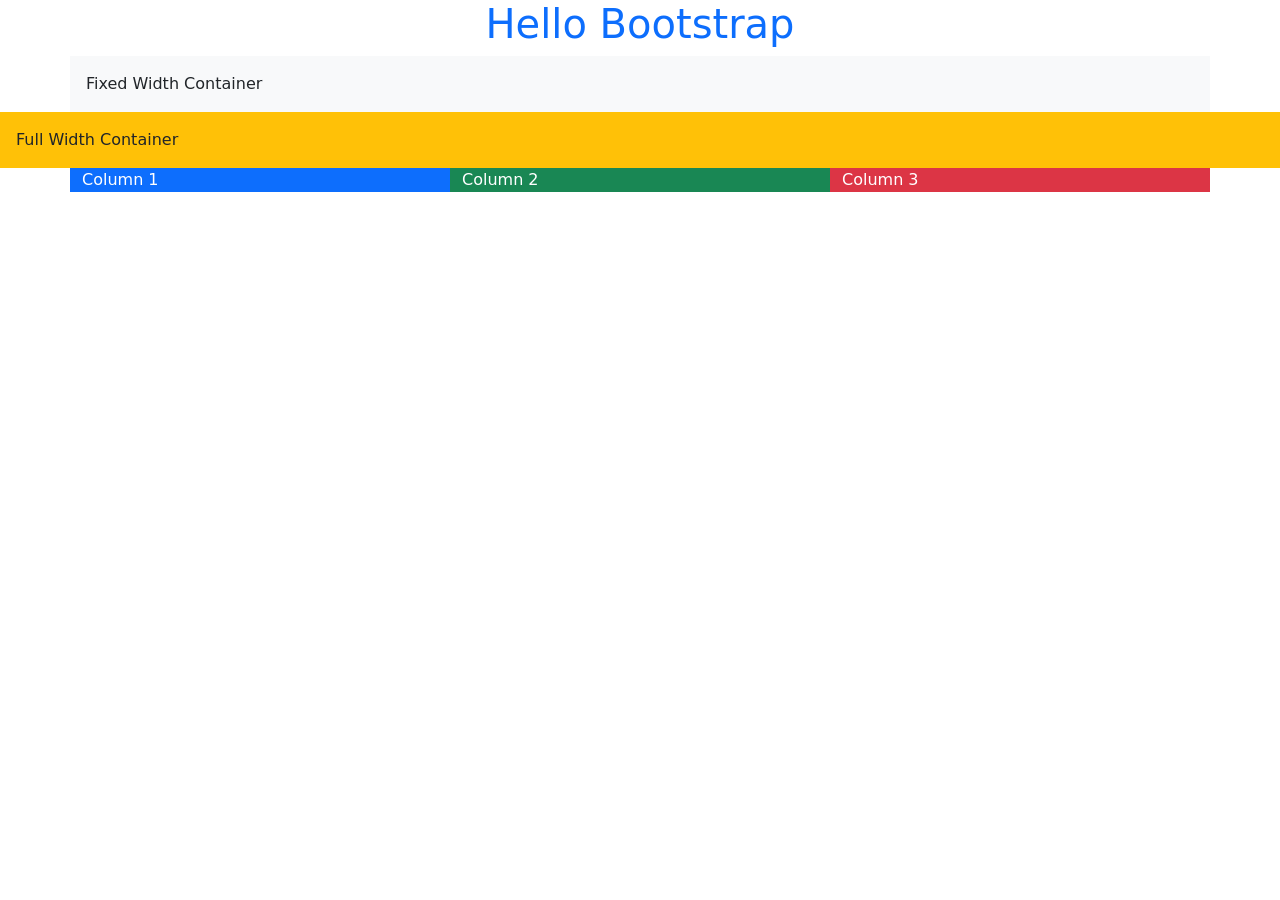
<file: Sample.html>
<!DOCTYPE html>
<html lang="en">
<head>
    <meta charset="UTF-8">
    <meta name="viewport" content="width=device-width, initial-scale=1.0">
    <title>Document</title>
    <link href="https://cdn.jsdelivr.net/npm/bootstrap@5.3.3/dist/css/bootstrap.min.css" rel="stylesheet">
</head>
<body>
    <h1 class="text-primary text-center">Hello Bootstrap</h1>

    <div class="container bg-light p-3">Fixed Width Container</div>

    <div class="container-fluid bg-warning p-3">Full Width Container</div>

    <div class="container">
    <div class="row">
    <div class="col bg-primary text-white">Column 1</div>
    <div class="col bg-success text-white">Column 2</div>
    <div class="col bg-danger text-white">Column 3</div>
    </div></div>


<script src="https://cdn.jsdelivr.net/npm/bootstrap@5.3.3/dist/js/bootstrap.bundle.min.js"></script>
</body>
</html>
</file>
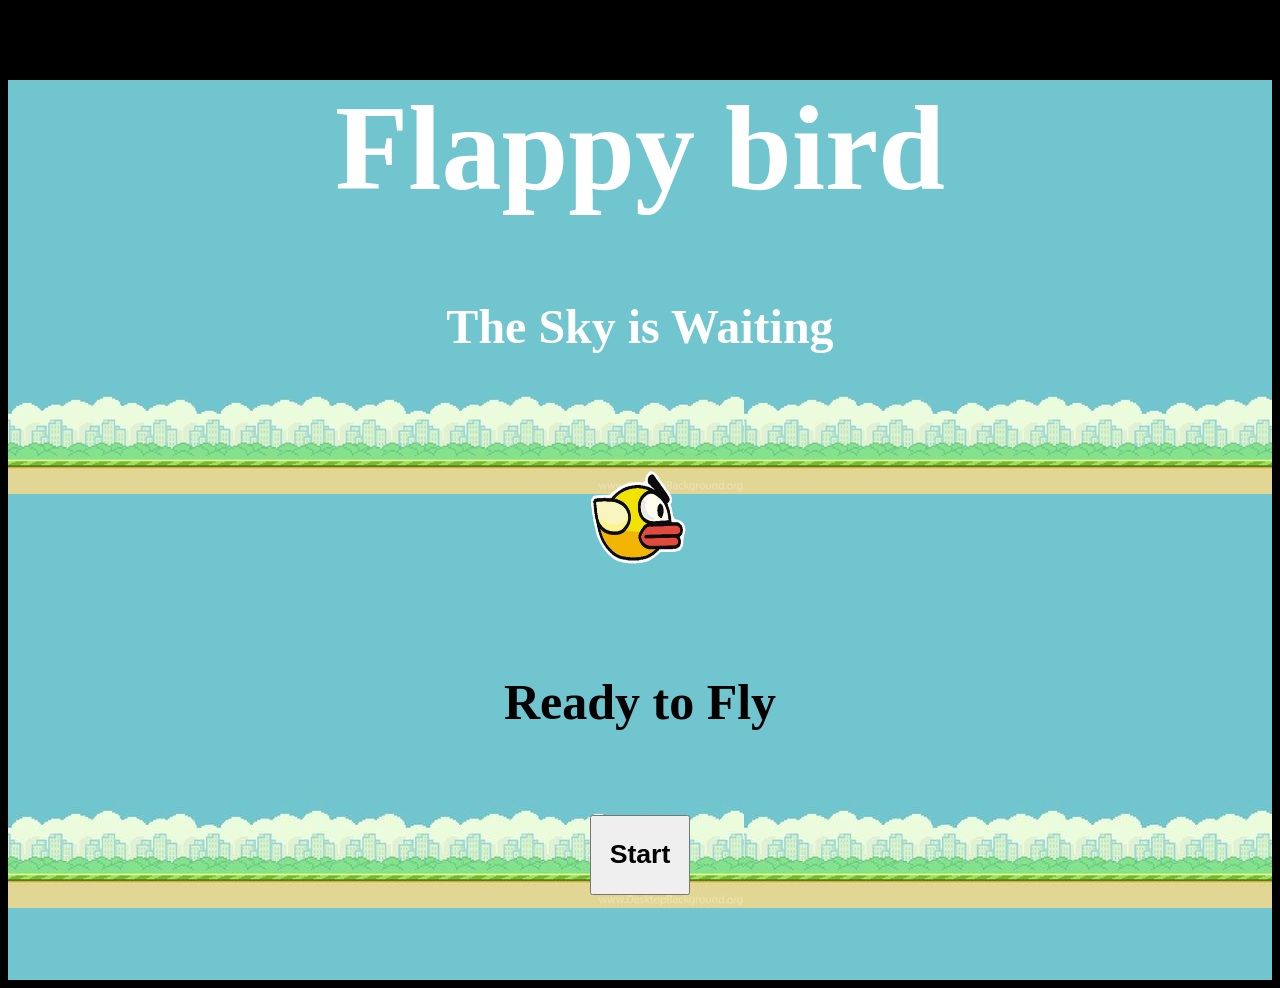
<file: webpage.html>
<!DOCTYPE html>
<html lang="en">
<head>
    <meta charset="UTF-8">
    <meta name="viewport" content="width=device-width, initial-scale=1.0">
    <title>webpage</title>
    <link rel="stylesheet" href="style.css">
</head>
<body>
    <div class="main">
     <h1 style="text-align: center; color: white; font-size: 120px;">Flappy bird</h1>
     <h3 style="text-align: center; color: white; font-size: 48px;">The Sky is Waiting</h3>
     <br><br><br>
     <div class="container">
     <img src="flappy_bird-removebg-preview.png" alt="flappy bird">
     <h5 style="font-size: 50px;">Ready to Fly</h5>
     <button style="width: 100px; height: 80px;"><h1>Start</h1></button>
     </div>
     </div>

</body>
</html>
</file>
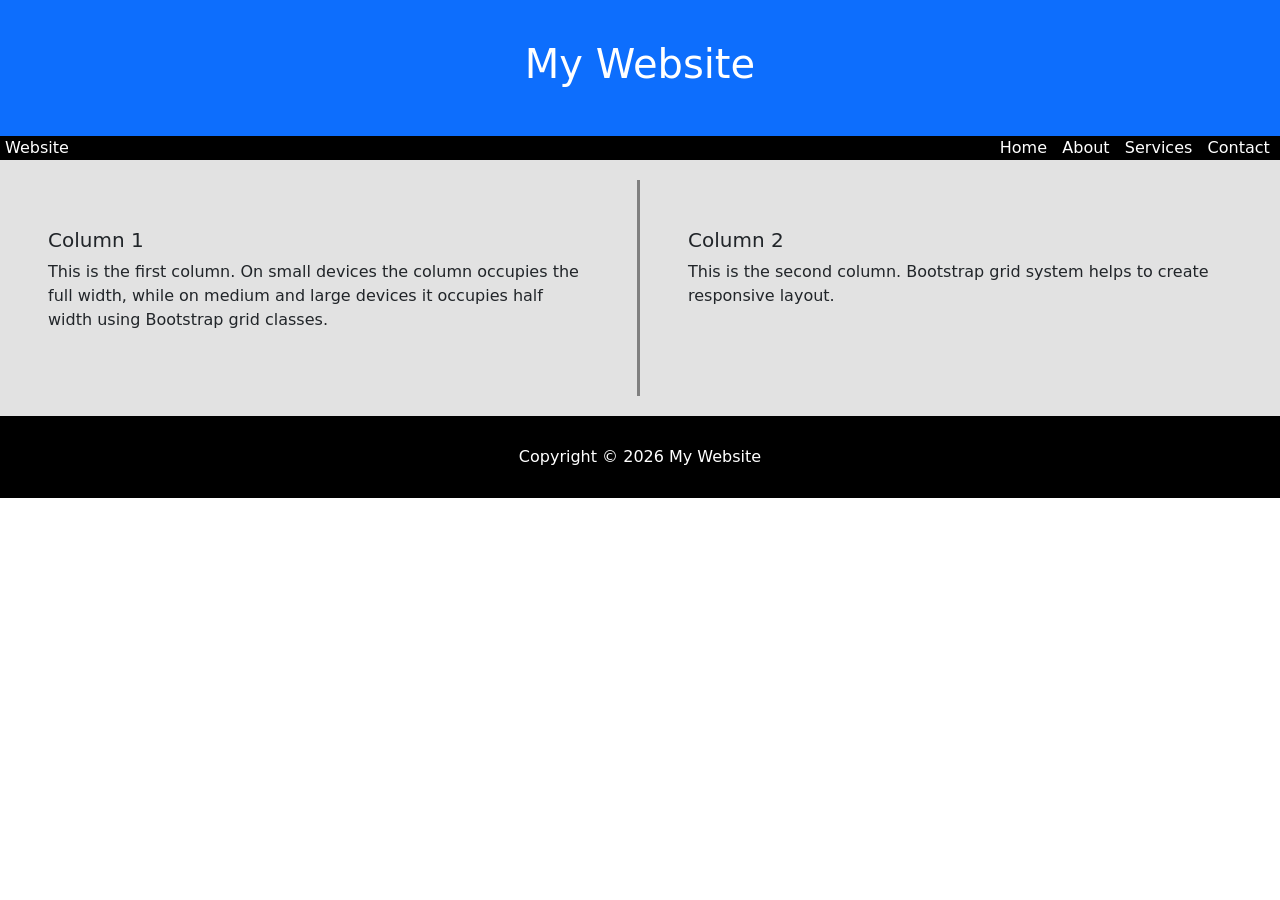
<file: Experiment 1/exp1.html>
<!DOCTYPE html>
<html lang="en">
<head>
    <meta charset="UTF-8">
    <meta name="viewport" content="width=device-width, initial-scale=1.0">
    <title>Document</title>
    <link href="https://cdn.jsdelivr.net/npm/bootstrap@5.3.3/dist/css/bootstrap.min.css" rel="stylesheet">
    <style>
        html,body{
            height: 55%;
        }
        .h-custom{
            height: 30%;
        }
        .bg-custom{
            background-color: rgb(226, 226, 226);
        }
    </style>
</head>
<body>
    <div class="bg-primary h-50 d-flex align-items-center justify-content-center">
        <h1 class="text-center text-white">My Website</h1>
    </div>
    <div class="bg-black d-flex justify-content-between pa">
        <div class="text-white">&nbsp;Website&nbsp;</div>
        <div class="text-white">Home &nbsp; About &nbsp; Services &nbsp; Contact &nbsp;</div>
    </div>
    <div class="bg-custom d-flex">
        <div class="p-5" style="width:50%; border-right: 3px solid grey; margin-top: 20px; margin-bottom: 20px">
            <h5>Column 1</h5>
            <p>This is the first column. On small devices the column occupies the full width, while on medium and large devices it occupies half width using Bootstrap grid classes.</p>
        </div>
        <div class="p-5" style="width: 50%; margin-top: 20px; margin-bottom: 20px;">
            <h5>Column 2</h5>
            <p>This is the second column. Bootstrap grid system helps to create responsive layout.</p>
        </div>
    </div>
    <div class="bg-black text-center text-white h-custom d-flex justify-content-center align-items-center">Copyright &copy; 2026 My Website</div>
    <script src="https://cdn.jsdelivr.net/npm/bootstrap@5.3.3/dist/js/bootstrap.bundle.min.js"></script>
</body>
</html>
</file>
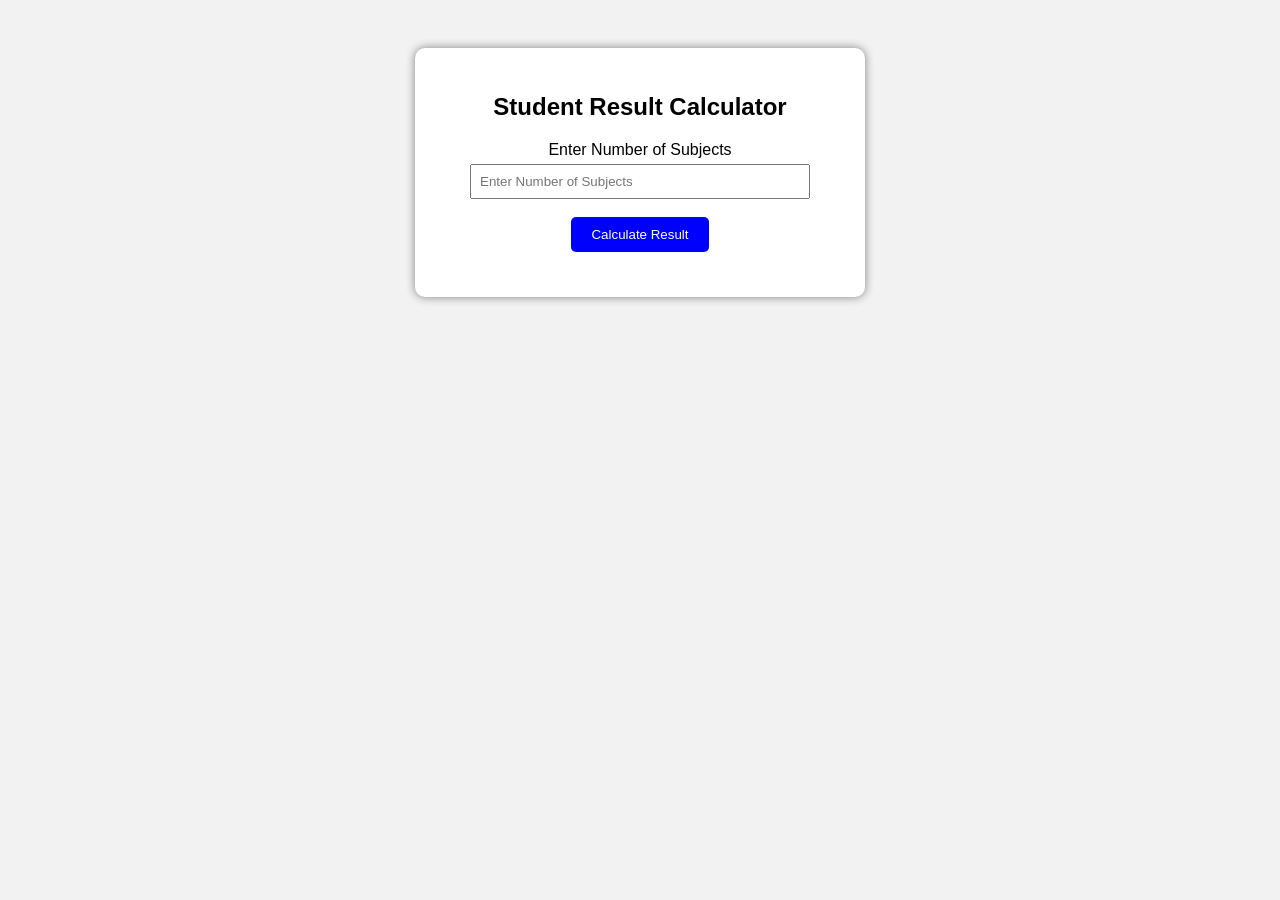
<file: EXPERIMENT 4/exp4.html>
<!DOCTYPE html> 
<html lang="en"> 
<head> 
<meta charset="UTF-8"> 
<meta name="viewport" content="width=device-width, initial-scale=1.0"> 
<title>Student Result Calculator</title> 
<link rel="stylesheet" href="exp4.css"> 
</head> 
<body> 
<div class="container"> 
<h2>Student Result Calculator</h2> 
<label>Enter Number of Subjects</label> 
<input type="number" id="subjects" placeholder="Enter Number of 
Subjects" min="0"><br><br> 
<button onclick="calculateResult()">Calculate Result</button> 
<div id="result"></div> 
</div> 
<script src="expe4.js"></script> 
</body> 
</html>
</file>
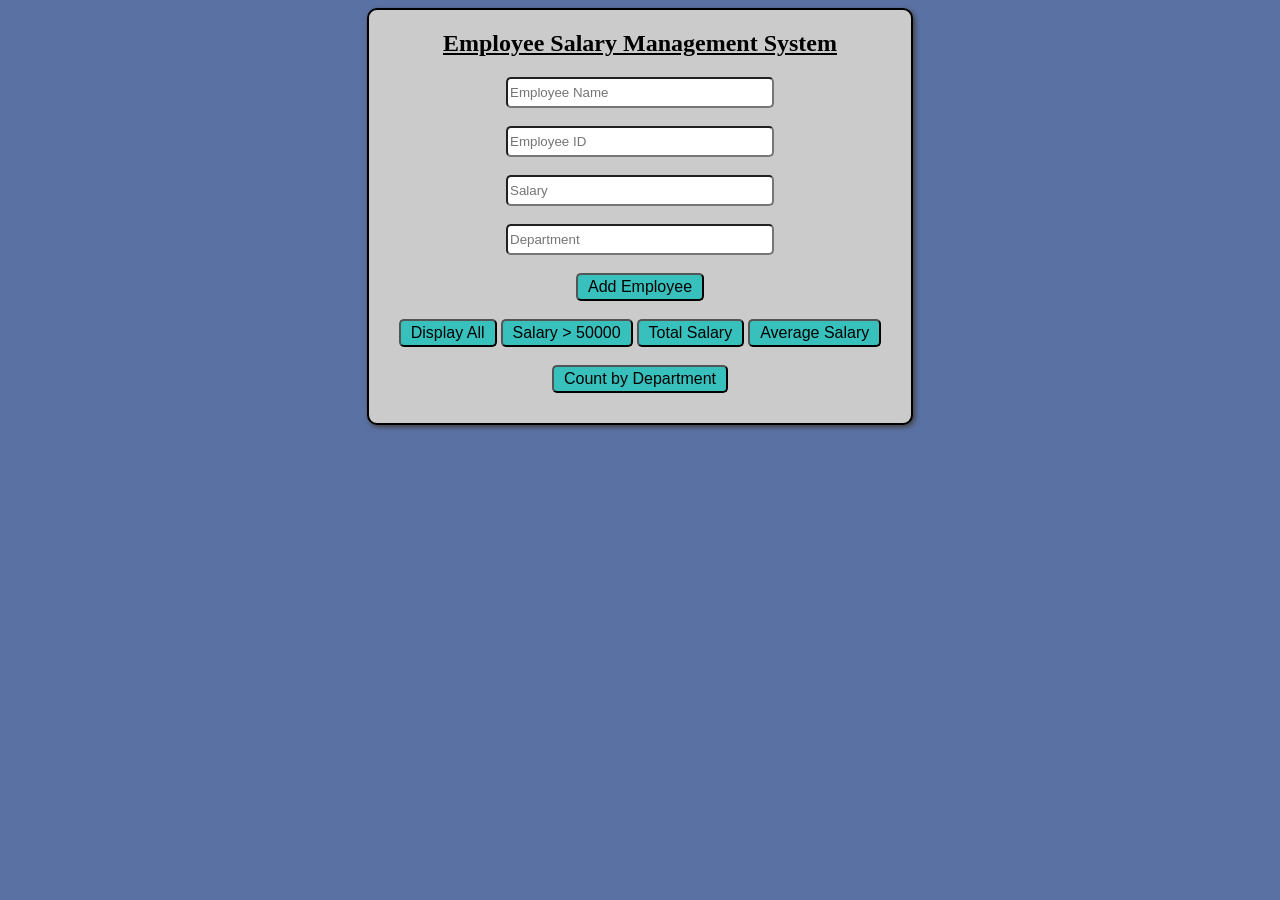
<file: Experiment 5/exp5.html>
<!DOCTYPE html>
<html lang="en">
<head>
    <meta charset="UTF-8">
    <meta name="viewport" content="width=device-width, initial-scale=1.0">
    <title>Employees Management Box</title>
    <link rel = "stylesheet" href = "exp5.css">
</head>
<body>
    <div class= "container">
        <h2><u>Employee Salary Management System</u></h2>

        <input type="text" id="name" placeholder="Employee Name"><br><br>
        <input type="text" id="empId" placeholder="Employee ID"><br><br>
        <input type="number" id="salary" placeholder="Salary"><br><br>
        <input type="text" id="dept" placeholder="Department"><br><br>

        <button onclick="addEmployee()">Add Employee</button><br><br>
        <button onclick="displayEmployee()">Display All</button>
        <button onclick="filterSalary()">Salary > 50000</button>
        <button onclick="totalSalary()">Total Salary</button>
        <button onclick="averageSalary()">Average Salary</button><br><br>
        <button onclick="countDepartment()">Count by Department</button>
        <div id="output"></div>
    </div>
    <script src="exp5.js"></script>
</body>
</html>
</file>
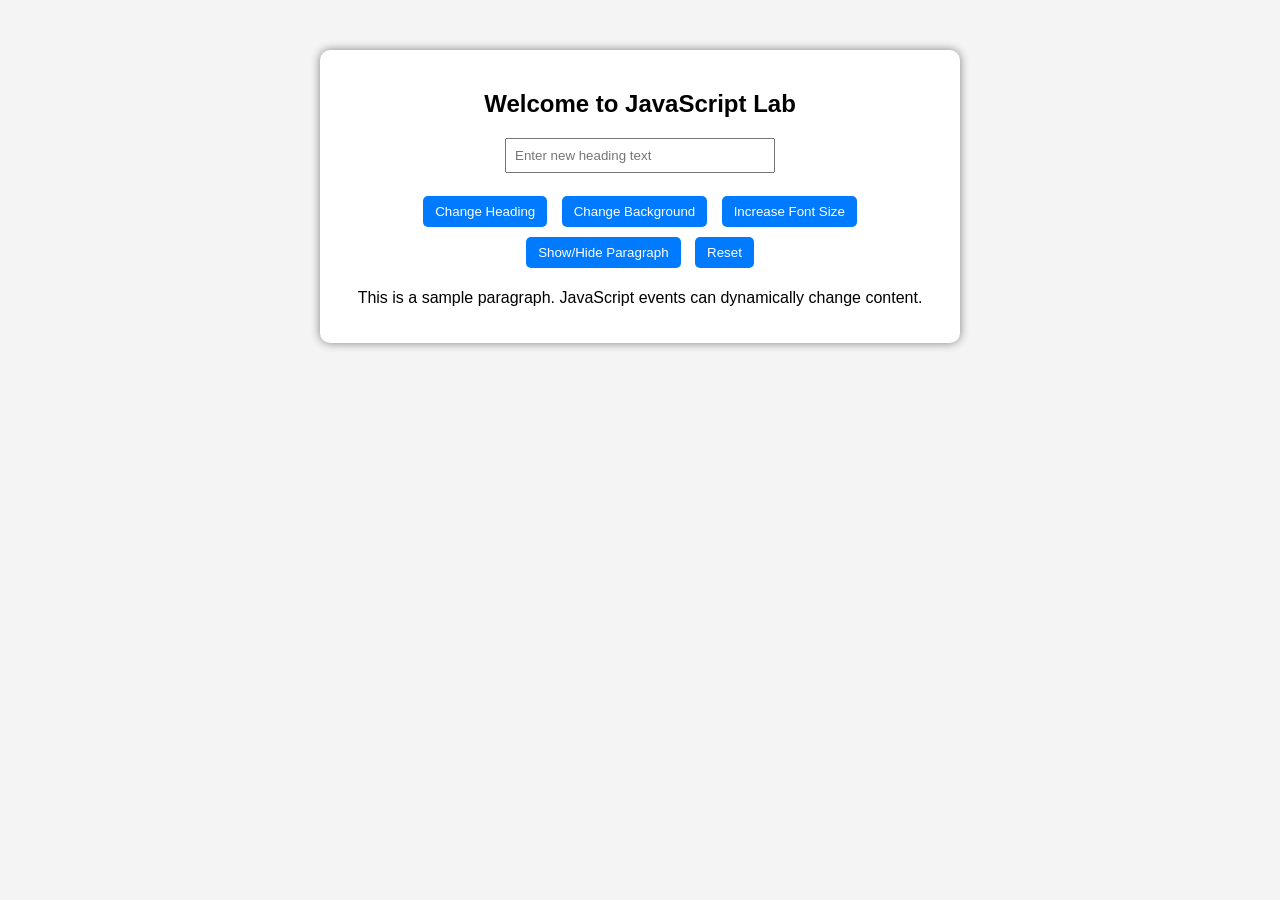
<file: Experiment 6/exp6.html>
<!DOCTYPE html> 
<html lang="en"> 
<head> 
    <meta charset="UTF-8"> 
    <meta name="viewport" content="width=device-width, initial-scale=1.0"> 
    <title>DOM events</title> 
    <link rel="stylesheet" href="exp6.css"> 
</head> 
<body> 
   
 <div class="container"> 
    <h2 id="mainHeading">Welcome to JavaScript Lab</h2> 
 
    <input type="text" id="userInput" placeholder="Enter new heading text"> 
 
    <br><br> 
 
    <button id="changeTextBtn">Change Heading</button> 
    <button id="bgColorBtn">Change Background</button> 
    <button id="fontSizeBtn">Increase Font Size</button> 
    <button id="toggleBtn">Show/Hide Paragraph</button> 
    <button id="resetBtn">Reset</button> 
 
    <p id="paragraph"> 
        This is a sample paragraph. JavaScript events can dynamically change content. 
    </p> 
</div> 
 
    <script src="exp6.js"></script> 
</body> 
</html>
</file>
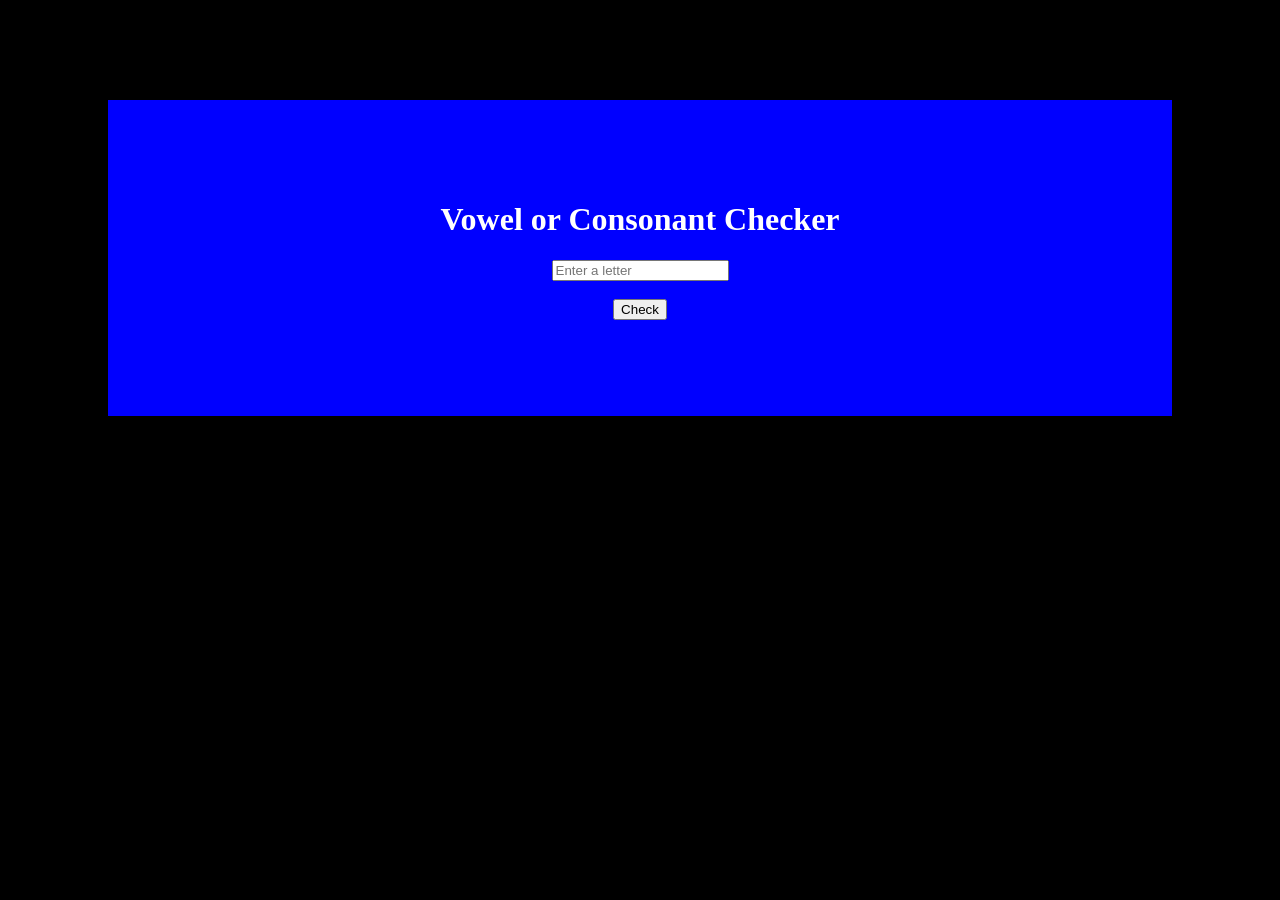
<file: Web Dev practical/exp.html>
<!DOCTYPE html>
<html>
<head>
    <title>Vowel or Consonant Checker</title>
    <link rel="stylesheet" href="exp.css">
</head>
<body>
    <div class="container">
        <h1>Vowel or Consonant Checker</h1>
        <input type="text" id="char" maxlength="1" placeholder="Enter a letter"><br><br>
        <button onclick="check()">Check</button>
        <p id="result"></p>
    </div>
    <script src="exp.js"></script>
</body>
</html>
</file>
<file: style.css>
body{
    background-color: black;
}
.main{
    margin-top: 0%;
    background-image: url("sky.jpg");
    width: auto;
    height: 900px;
}
.container{
    text-align: center;
    margin-top: 1%;
    margin: 0 auto;
}
img{
    height: 130px;
    width: 100px;
}
</file>
<file: EXPERIMENT 4/exp4.css>
body{ 
font-family: Arial; 
background-color:#f2f2f2; 
text-align:center; 
padding:40px; 
} 
.container{ 
background:white; 
padding:25px; 
width:400px; 
margin:auto; 
border-radius:10px; 
box-shadow:0px 0px 10px gray; 
} 
input{ 
padding:8px; 
width:80%; 
margin-top:5px; 
} 
button{ 
padding:10px 20px; 
background-color:blue; 
color:white; 
border:none; 
border-radius:5px; 
cursor:pointer; 
} 
button:hover{ 
background-color:darkblue; 
} 
#result{ 
margin-top:20px; 
font-weight:bold; 
font-size:18px; 
}
</file>
<file: Experiment 5/exp5.css>
body{
    background-color: rgb(90, 113, 163);
}
.container{
    margin: auto;
    padding: 0px 30px 30px;
    width: fit-content;
    background-color: rgb(204, 203, 203);;
    align-content: center;
    text-align: center;
    border: 2px solid black;
    border-radius: 10px;
    box-shadow: 2px 2px 5px rgb(64, 63, 63);
}
button{
    font-size: medium;
    background-color: rgb(56, 192, 189);
    border-radius: 5px;
    cursor: pointer;
    padding: 3px 10px;
}
input{
    height: 25px;
    width: 260px;
    border-radius: 5px;
}
button:hover{
    background-color: rgb(46, 155, 153);
}
</file>
<file: Experiment 6/exp6.css>
body { 
    font-family: Arial; 
    background-color: #f4f4f4; 
    text-align: center; 
} 
 
.container { 
    width: 600px; 
    margin: 50px auto; 
    padding: 20px; 
    background: white; 
    border-radius: 10px; 
    box-shadow: 0 0 10px gray; 
} 
 
button { 
    padding: 8px 12px; 
    margin: 5px; 
    background-color: #007bff; 
    color: white; 
    border: none; 
    border-radius: 5px; 
    cursor: pointer; 
} 
 
button:hover { 
    background-color: #0056b3; 
} 
 
input { 
    padding: 8px; 
       width: 250px; 
}
</file>
<file: Web Dev practical/exp.css>
body{
    background-color: black;
    color: white;
    text-align: center;
}
.container{
    background-color: blue;
    text-align: center;
    padding: 80px;
    margin: 100px;
}
</file>
